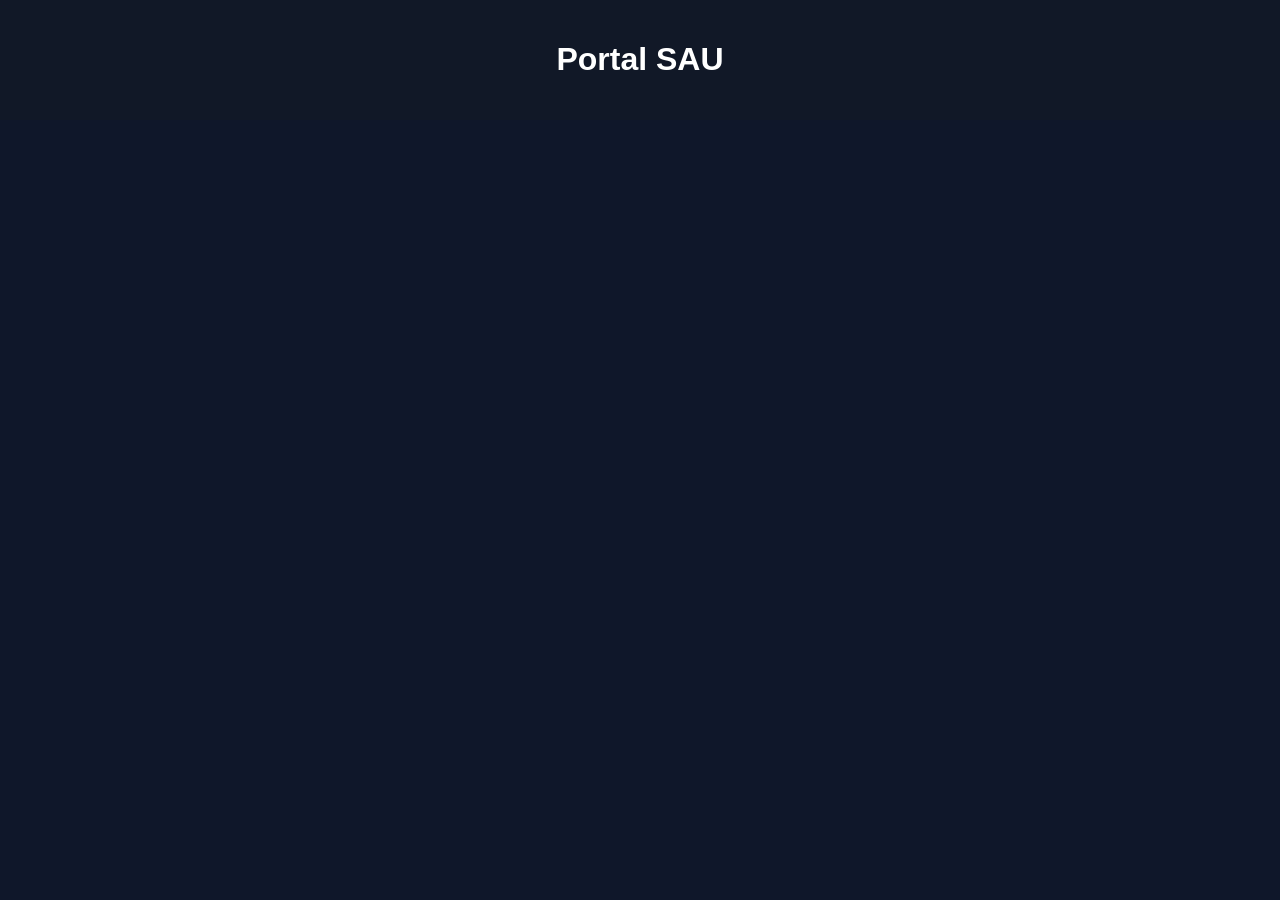
<file: projeto_sau-master/frontend/index.html>
<!DOCTYPE html>
<html lang="pt-br">
<head>
    <meta charset="UTF-8">
    <meta name="viewport" 
          content="width=device-width, initial-scale=1.0">
    <title>SAU</title>

    <link rel="stylesheet" href="./style.css">
    
</head>
<body>

    <header>
        <h1>Portal SAU</h1>
    </header>
    <main id="tutoriais">

    </main>

    <script  src="./script.js"></script>

</body>
</html>
</file>
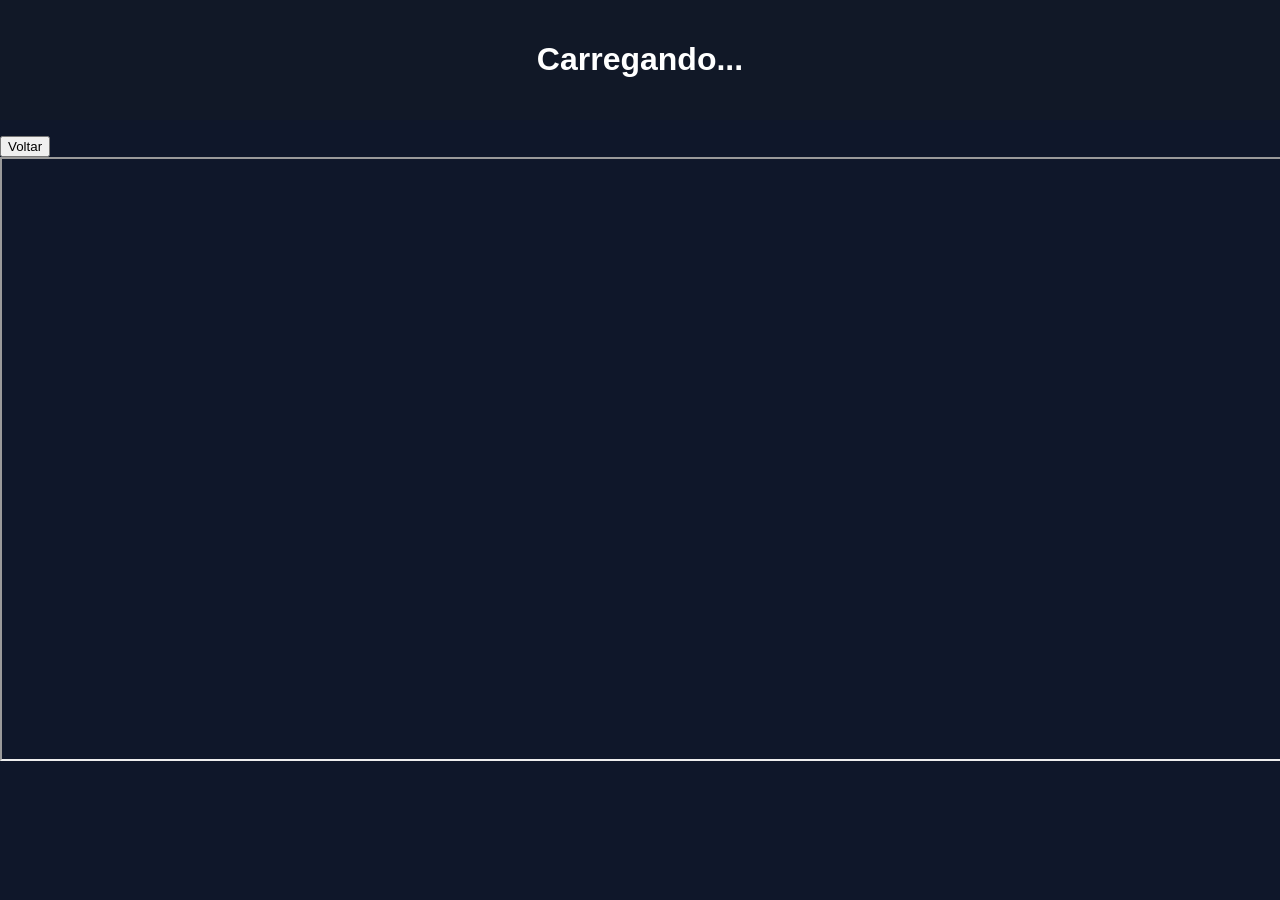
<file: projeto_sau-master/frontend/tutorial.html>
<!DOCTYPE html>
<html lang="pt-br">
<head>
    <meta charset="UTF-8">
    <meta name="viewport" content="width=device-width, initial-scale=1.0">
    <title>SAU</title>

    <link rel="stylesheet" href="style.css">
    
</head>
<body>

    <header>
        <h1 id="titulo">Carregando...</h1>
        <p id="categoria"></p>
    </header>
    <main class="tutoriais-page">
        <p id="descricao"></p>

        <button onclick="voltar()">
            Voltar
        </button>

    </main>

<iframe id="pdfViewer"
       width="100%"
       height="600px">
</iframe>
       

    <script  src="./tutorial.js"></script>

</body>
</html>
</file>
<file: projeto_sau-master/frontend/style.css>
body{
    background-color: #0f172a;
    color: white;
    font-family:Arial;
    margin:0;

}

header{
    background-color: #111827;
    padding:20px;
    text-align:center;


}

#tutoriais{
    display: grid;
    grid-template-columns: repeat(auto-fit, minmax(280px, 1fr));
    padding:40px;
    gap:20px;

}

.card{
    background-color:#193599;
    padding: 25px;
    border-radius: 16px;
    margin-bottom: 20px;
    box-shadow: 0 8px 20px black;
    cursor: pointer;

}

.card:hover{
    transform: scale(1.03);

}
</file>
